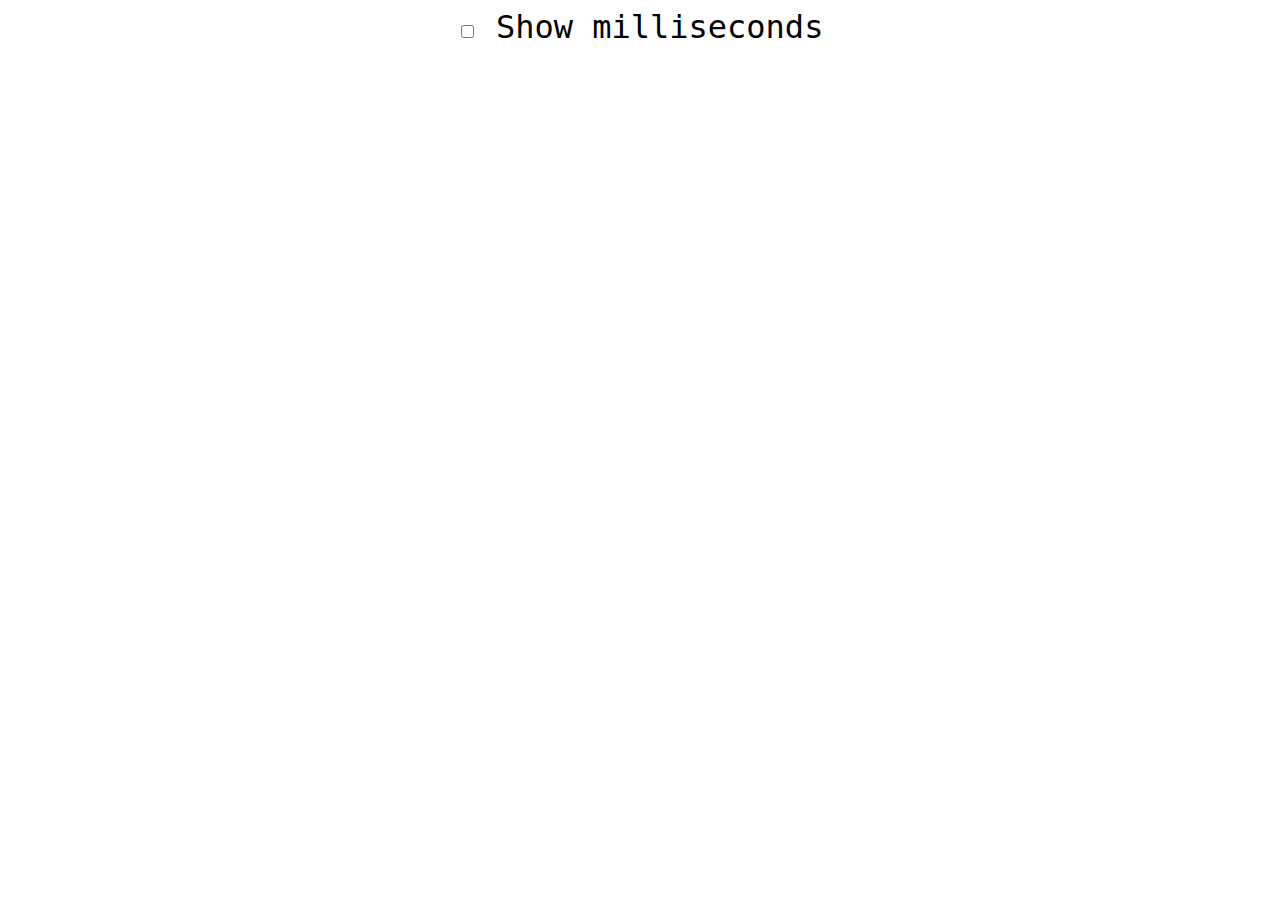
<file: index.html>
<!DOCTYPE HTML>
<html>
<head>
    <meta name="viewport" content="width=device-width, initial-scale=1">
    <link rel="stylesheet" href="kalm.css">
    <title>Countdown</title>
</head>
<body>
    <div class="input">
        <input type="checkbox"> 
        Show milliseconds
    </div>
    <table>
        <tr>
            <td>Progress Report</td>
            <td id="ProgressReport"></td>
        </tr>
        <tr>
            <td>HBL SIL</td>
            <td id="SIL"></td>
        </tr>
    </table>
    <script src="countdown.js"></script>
</body>
</html>
</file>
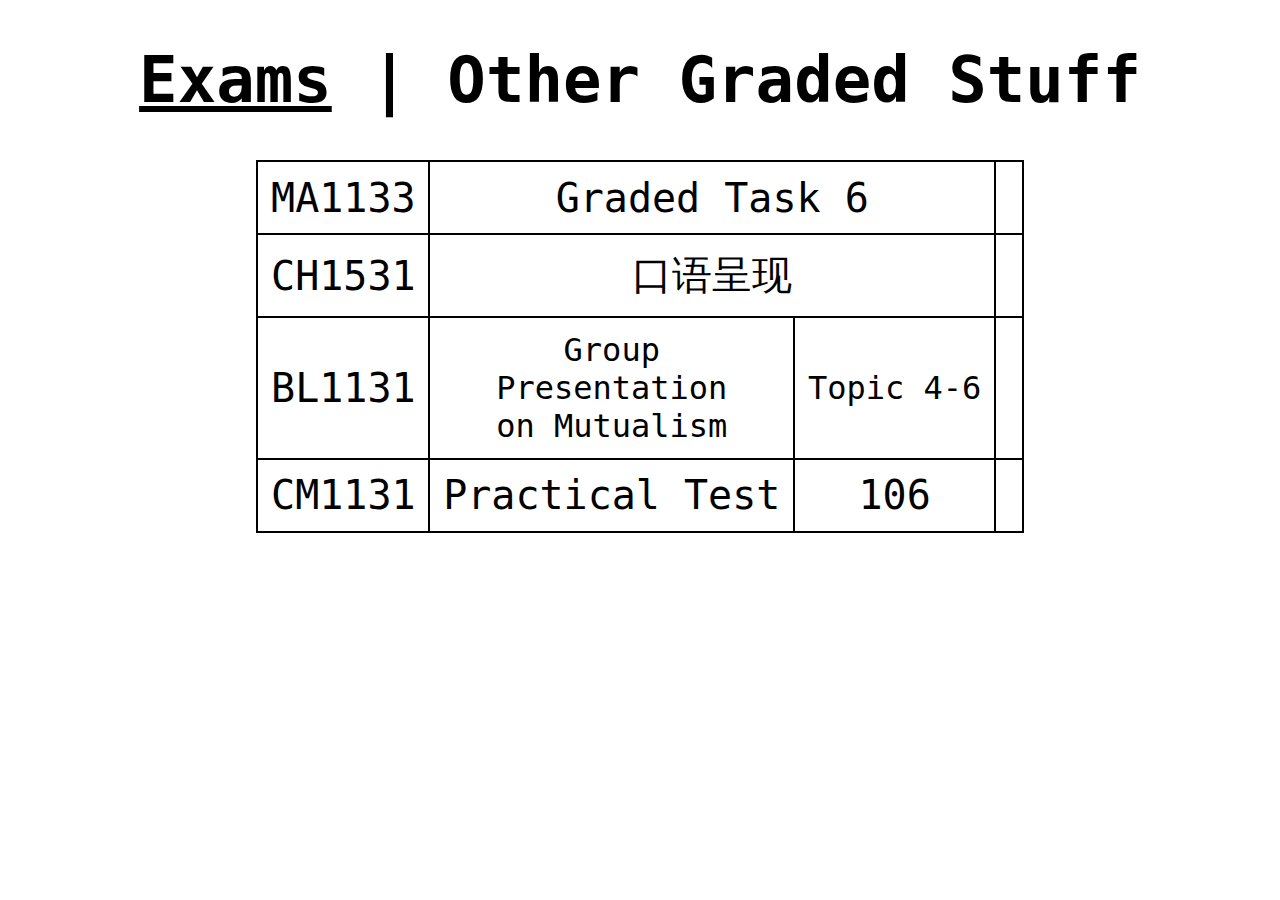
<file: other.html>
<!DOCTYPE HTML>
<html>
<head>
    <meta name="viewport" content="width=device-width, initial-scale=1">
    <link rel="stylesheet" href="kalm.css">
    <script src="countdown.js"></script>
    <title>Panic! Panic! Panic! Panic! Panic! Panic!</title>
</head>
<body>
    <h1><a href="index.html">Exams</a> | Other Graded Stuff</h1>
    <table>
        <tr>
            <td>MA1133</td>
            <td colspan="2">Graded Task 6</td>
            <td id="GT6"></td>
        </tr>
        <tr>
            <td>CH1531</td>
            <td colspan="2">口语呈现</td>
            <td id="口语呈现"></td>
        </tr>
        <tr>
            <td>BL1131</td>
            <td class="smalltext">Group<br>Presentation<br>on Mutualism</td>
            <td class="smalltext">Topic 4-6</td>
            <td id="grouPresentation2"></td>
        </tr>
        <tr>
            <td>CM1131</td> 
            <td>Practical Test</td>
            <td>106</td>
            <td id="106PT"></td>
        </tr>
    </table>
</body>
</html>
</file>
<file: kalm.css>
body {
  background-color: light-dark(#fff,#000);
  color: light-dark(#000,#fff);
  font: clamp(0em,6vw,2rem) Consolas, monospace;
  text-align: center;
}
:root{color-scheme: light dark}
table, tr, td{
  border: 0.125rem solid;
  border-collapse: collapse;
  padding: 1vw; 
}
table{
  margin: auto;
  font: clamp(0em,6.6vw,2.5rem) Consolas, monospace;
}
a{
  text-decoration: underline;
  color:light-dark(#000,#fff);
}
.smalltext{
  font-size: clamp(0em,5vw,2rem);
}
</file>
